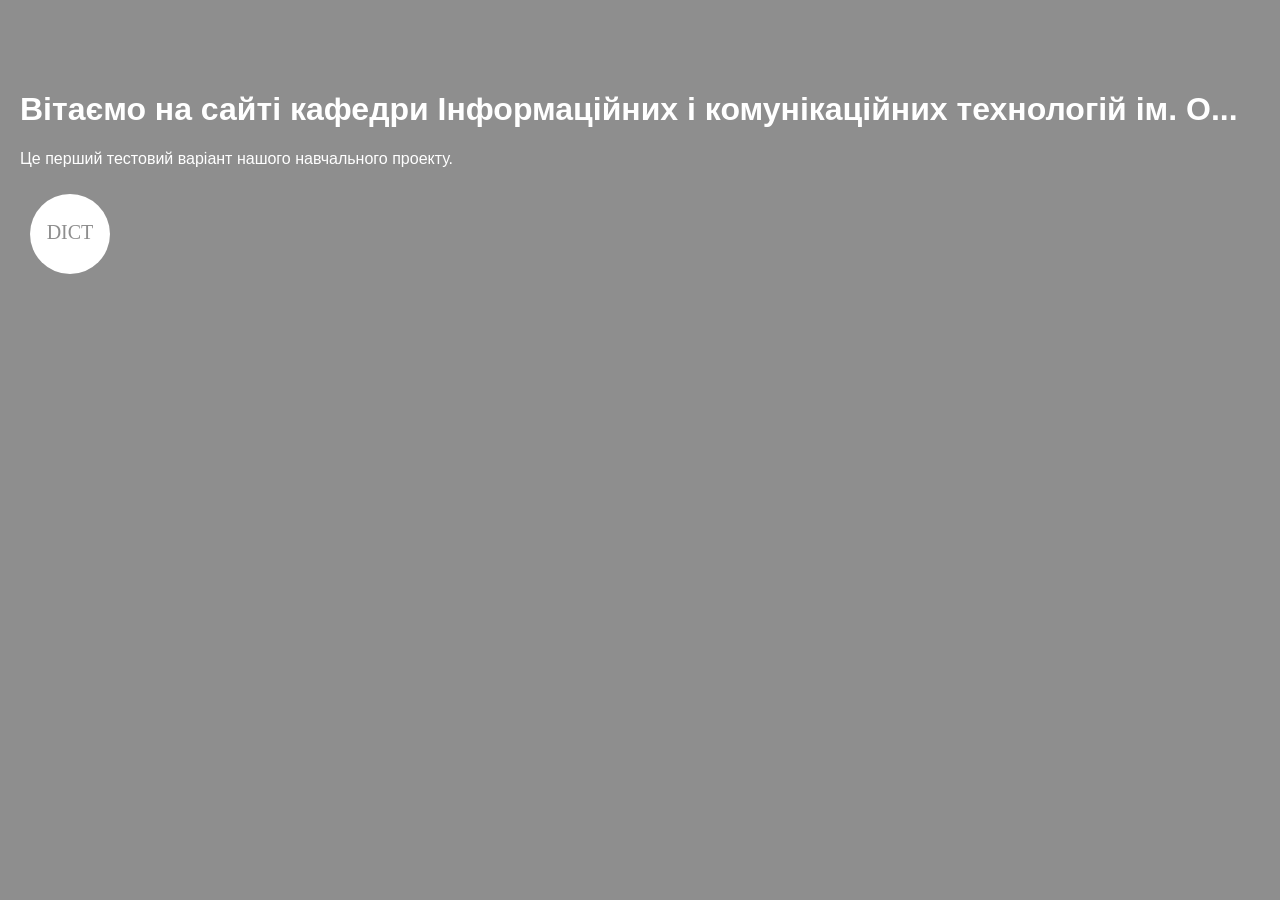
<file: index.html>
<!DOCTYPE html>
<html lang="uk">
<head>
    <meta charset="UTF-8">
    <meta name="viewport" content="width=device-width, initial-scale=1.0">
    <title>Homepage | Department of Information and Communication Technologies</title>
    <link rel="stylesheet" href="css/style.css">
</head>
<body>
<header>
    <nav>
        <div class="burger-menu">
            <button class="menu-toggle button">Меню</button>
            <ul class="main-menu">
                <li><a href="#" class="menu-link">Спеціальності</a></li>
                <li><a href="#" class="menu-link">Наука</a></li>
                <li><a href="#" class="menu-link">Новини</a></li>
                <li><a href="#" class="menu-link">Контакти</a></li>
            </ul>
        </div>
    </nav>
</header>

<h1>Вітаємо на сайті кафедри Інформаційних і комунікаційних технологій ім. О...</h1>
<p>Це перший тестовий варіант нашого навчального проекту.</p>
<img src="images/logo.svg" alt="Логотип кафедри">

<script src="js/main.js"></script>
</body>
</file>
<file: css/style.css>
body {
    font-family: Arial, sans-serif;
    background-color: #8E8E8E;
    color: #FFF;
    max-width: 1280px;
    margin: 50px auto;
    padding: 20px;
}
/* Стили для меню и адаптивности */
nav {
    width: calc(100% - 292px);
    display: flex;
}

.burger-menu {
    margin-left: auto;
    width: fit-content;
}

.menu-toggle {
    margin: 0;
}

.main-menu {
    margin: 0;
    padding: 0;
    list-style: none;
    display: none;
    flex-direction: row;
    flex-wrap: wrap;
    gap: 20px;
    justify-content: center;
    font-weight: bold;
}

.menu-link {
    text-decoration: none;
    color: #fff;
    text-transform: uppercase;
    font-weight: bold;
}

.main-menu.show {
    display: flex;
    position: absolute;
    top: 53px;
    width: 90%;
    left: 0;
    margin: 0;
    padding: 20px;
    background-color: #111;
}

@media (min-width: 796px) {
    /* Планшеты */
}

@media (min-width: 1200px) {
    header {
        /* Десктоп */
    }
    nav {
        justify-content: center;
    }
    .burger-menu {
        display: none;
    }
    .main-menu {
        display: flex;
    }
}
</file>
